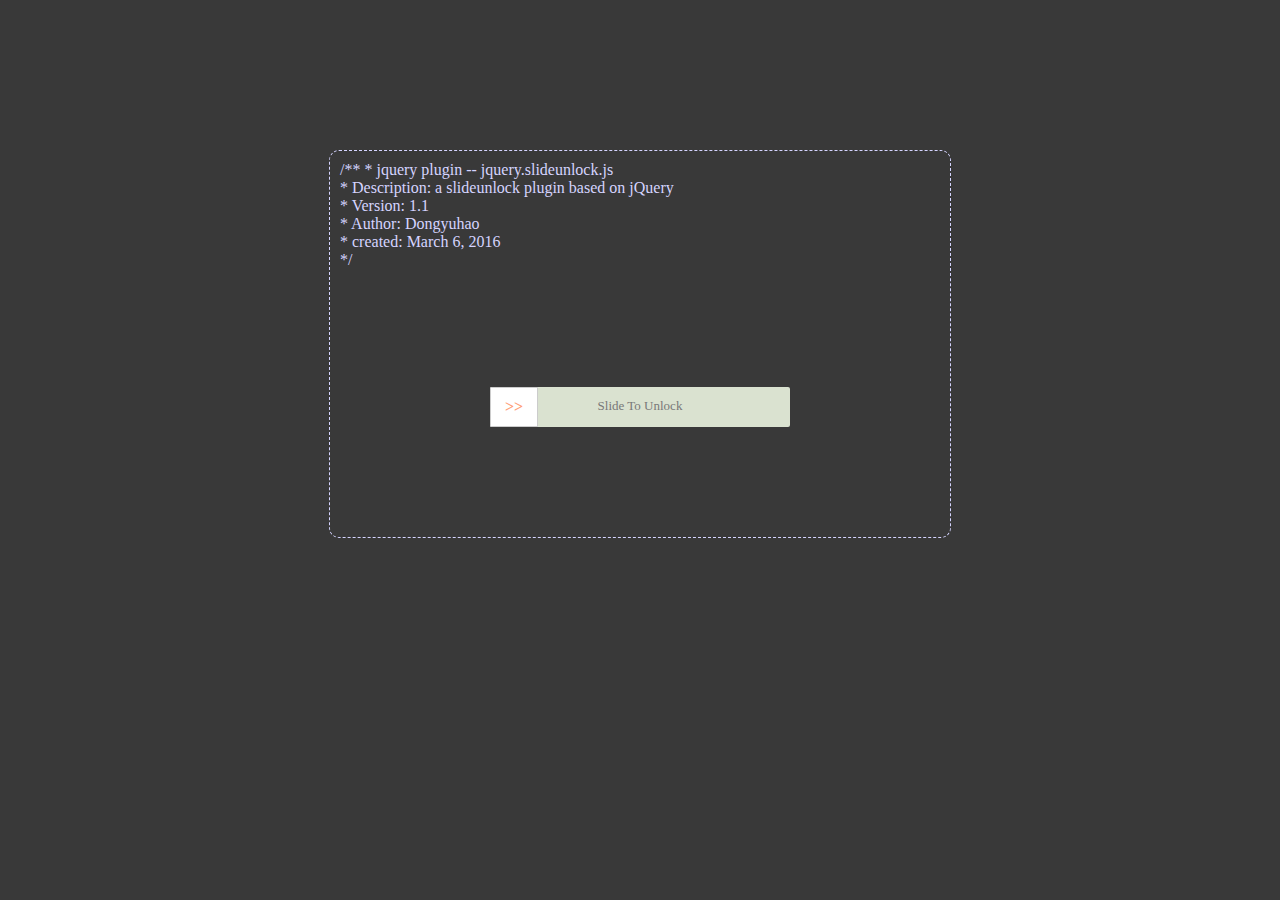
<file: templates/cat.html>
<!DOCTYPE html>
<html lang="en">
<head>
    <title>jQuery slideunlock Plugin Demo</title>
    <meta charset="UTF-8">
    <meta name="keywords" content=""/>
    <meta name="description" content=""/>
    <meta http-equiv="X-UA-Compatible" content="IE-edge,chrome=1">
    <meta name="viewport" content="width=device-width,initial-scale=1">
    <link href="../static/yan/slide-unlock.css" rel="stylesheet">
    <style>
        html, body, h1 {
            margin: 0;
            padding: 0;
        }

        body {
            background-color: #393939;
            color: #d5d4ff;
            overflow: hidden
        }

        #demo {
            width: 600px;
            margin: 150px auto;
            padding: 10px;
            border: 1px dashed #d5d4ff;
            border-radius: 10px;
            -moz-border-radius: 10px;
            -webkit-border-radius: 10px;
            text-align: left;
        }
    </style>
</head>

<body>
<div id="demo">
    /**
    * jquery plugin -- jquery.slideunlock.js<br/>
    * Description: a slideunlock plugin based on jQuery<br/>
    * Version: 1.1<br/>
    * Author: Dongyuhao<br/>
    * created: March 6, 2016<br/>*/<br/><br/>

    <div id="slider">
        <div id="slider_bg"></div>
        <span id="label">>></span>
        <span id="labelTip">Slide To Unlock</span>
    </div>

<script src="../static/yan/jquery-1.12.1.min.js"></script>

    <script src="../static/yan/jquery.slideunlock.js"></script>
    <script>
        $(function () {
            var slider = new SliderUnlock("#slider", {}, function () {
				alert('unlocked');
            });

            slider.init();
        })
    </script>
</div>
</body>
</html>
</file>
<file: static/yan/slide-unlock.css>
#input_1{
  margin: 100px auto;
    width: 300px;
  height: 40px;
}
#input_2{
  margin: 100px auto;
    width: 300px;
  height: 40px;
}


#slider {
  margin: 100px auto;
  width: 300px;
  height: 40px;
  position: relative;
  border-radius: 2px;
  background-color: #dae2d0;
  overflow: hidden;
  text-align: center;
  user-select: none;
  -moz-user-select: none;
  -webkit-user-select: none;
}

#slider_bg {
  position: absolute;
  left: 0;
  top: 0;
  height: 100%;
  background-color: #7AC23C;
  z-index: 1;
}

#label {
  width: 46px;
  position: absolute;
  left: 0;
  top: 0;
  height: 38px;
  line-height: 38px;
  border: 1px solid #cccccc;
  background: #fff;
  z-index: 3;
  cursor: move;
  color: #ff9e77;
  font-size: 16px;
  font-weight: 900;
}

#labelTip {
  position: absolute;
  left: 0;
  width: 100%;
  height: 100%;
  font-size: 13px;
  font-family: 'Microsoft Yahei', serif;
  color: #787878;
  line-height: 38px;
  text-align: center;
  z-index: 2;
}
</file>
